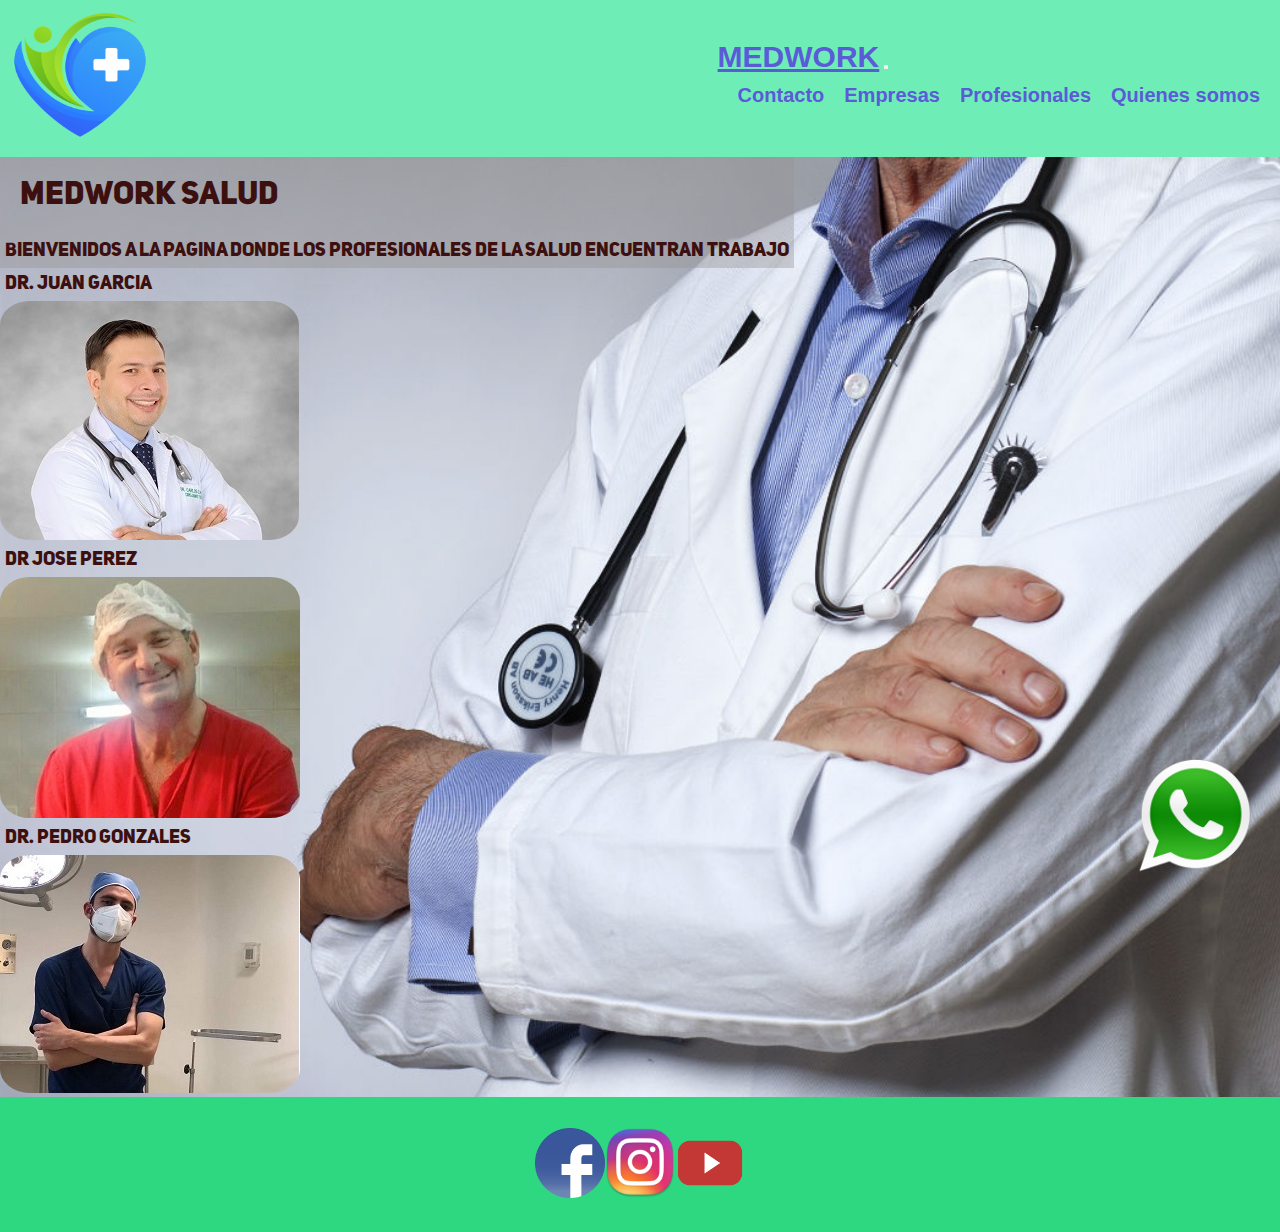
<file: index.html>
<!DOCTYPE html>
<html lang="es">

<head>
    <meta charset="UTF-8">
    <meta http-equiv="X-UA-Compatible" content="IE=edge">
    <meta name="viewport" content="width=device-width, initial-scale=1.0">
    <!--SEO-->
    <meta name="keywords" content="medicos,medicina,trabajo,salud,guardias,teletrabajo">
    <meta name="description"
        content="Somos una empresa dedicada a conseguir relacionar proveedores de salud con los profesionales">
    <link rel="icon" type="image/png" href="./recursos/favicon medwork.png" />
    <!-- bootstrap -->
    <link href="https://cdn.jsdelivr.net/npm/bootstrap@5.3.0-alpha3/dist/css/bootstrap.min.css" rel="stylesheet"
        integrity="sha384-KK94CHFLLe+nY2dmCWGMq91rCGa5gtU4mk92HdvYe+M/SXH301p5ILy+dN9+nJOZ" crossorigin="anonymous">
    <!-- mi estilo -->
    <link rel="stylesheet" href="./css/style.css">
    <title>Inicio-Medwork></title>
    <!-- Propietario -->
    <meta name="google-site-verification" content="XYnxAdi8VuNzTagkdLHZ3VOtGGxJtJOzuMgij8BpLuc" />
</head>

<body>

    <header class="header">
        <nav class="navbar bg-body-tertiary">
            <div class="container">
                <a class="navbar-brand" href="./index.html">
                    <img src="./recursos/Medical-health-logo-design-on-transparent-background-PNG.png"
                        alt="logo de medwork" width="150" height="150">
                </a>
            </div>
        </nav>
        <nav class="navbar navbar-expand-lg bg-body-tertiary">
            <div class="container-fluid">
                <a class="navbar-brand" href="./index.html">MEDWORK</a>
                <button class="navbar-toggler" type="button" data-bs-toggle="collapse" data-bs-target="#navbarNav"
                    aria-controls="navbarNav" aria-expanded="false" aria-label="Toggle navigation">
                    <span class="navbar-toggler-icon"></span>
                </button>
                <div class="collapse navbar-collapse" id="navbarNav">
                    <ul class="navbar-nav">
                        <li class="nav-item">
                            <a class="nav-link active" aria-current="page" href="./pages/contacto.html">Contacto</a>
                        </li>
                        <li class="nav-item">
                            <a class="nav-link" href="./pages/empresas.html">Empresas</a>
                        </li>
                        <li class="nav-item">
                            <a class="nav-link" href="./pages/profesionales.html">Profesionales</a>
                        </li>
                        <li class="nav-item">
                            <a class="nav-link" href="./pages/quienes-somos.html">Quienes somos</a>
                        </li>
                    </ul>
                </div>
            </div>
        </nav>
    </header>
    <main id="main-index">
        <section class="container">
            <!-- encabezado main -->
            <section class="seccion-1-main">
                <h1>Medwork Salud</h1>
                <h3>Bienvenidos a la pagina donde los profesionales de la salud encuentran trabajo</h3>
            </section>
            <!-- profesionales -->
            <section class="seccion-2-main row">
                <div class="col">
                    <article class="profesional-1">
                        <h3>Dr. Juan Garcia</h3>
                        <img src="./recursos/dr.alfa.jpg" alt="Dr. Alfa">
                    </article>
                </div>
                <div class="col">
                    <article class="profesional-2">
                        <h3>Dr Jose Perez </h3>
                        <img src="./recursos/Dr.beta.jpg" alt="Dr. Beta">
                    </article>
                </div>
                <div class="col">
                    <article class="profesional-3">
                        <h3>Dr. Pedro Gonzales</h3>
                        <img src="./recursos/dr. delta.jpg" alt="dr. Delta">
                    </article>
                </div>
                <a href="https://api.whatsapp.com/send/?phone=542215722309" class="boton-whatsapp">
                    <img src="./recursos/whatsapp.png" alt="boton-whatsapp">
                </a>
            </section>

        </section>
    </main>
    <footer class="footer">
        <!-- links a redes sociales -->
        <ul>
            <li><a href="https://www.facebook.com/">
                    <img src="./recursos/facebook-logo-clipart-flat-facebook-logo-png-icon-circle-22.png" alt="facebook"
                        class="red-social">
                </a></li>
            <li><a href="https://www.instagram.com/">
                    <img src="./recursos/512x512-transparent-logo-download-instagram-logo-icon-png-transparent-image-11.png"
                        alt="instagram" class="red-social">
                </a></li>
            <li><a href="https://www.youtube.com/">
                    <img src="./recursos/youtube-play-button-logo-transparent-png-svg-vector-0.png" alt="you tube"
                        class="red-social">
                </a></li>
        </ul>
    </footer>
    <script src="https://cdn.jsdelivr.net/npm/bootstrap@5.3.0-alpha3/dist/js/bootstrap.bundle.min.js"
        integrity="sha384-ENjdO4Dr2bkBIFxQpeoTz1HIcje39Wm4jDKdf19U8gI4ddQ3GYNS7NTKfAdVQSZe"
        crossorigin="anonymous"></script>
</body>

</html>
</file>
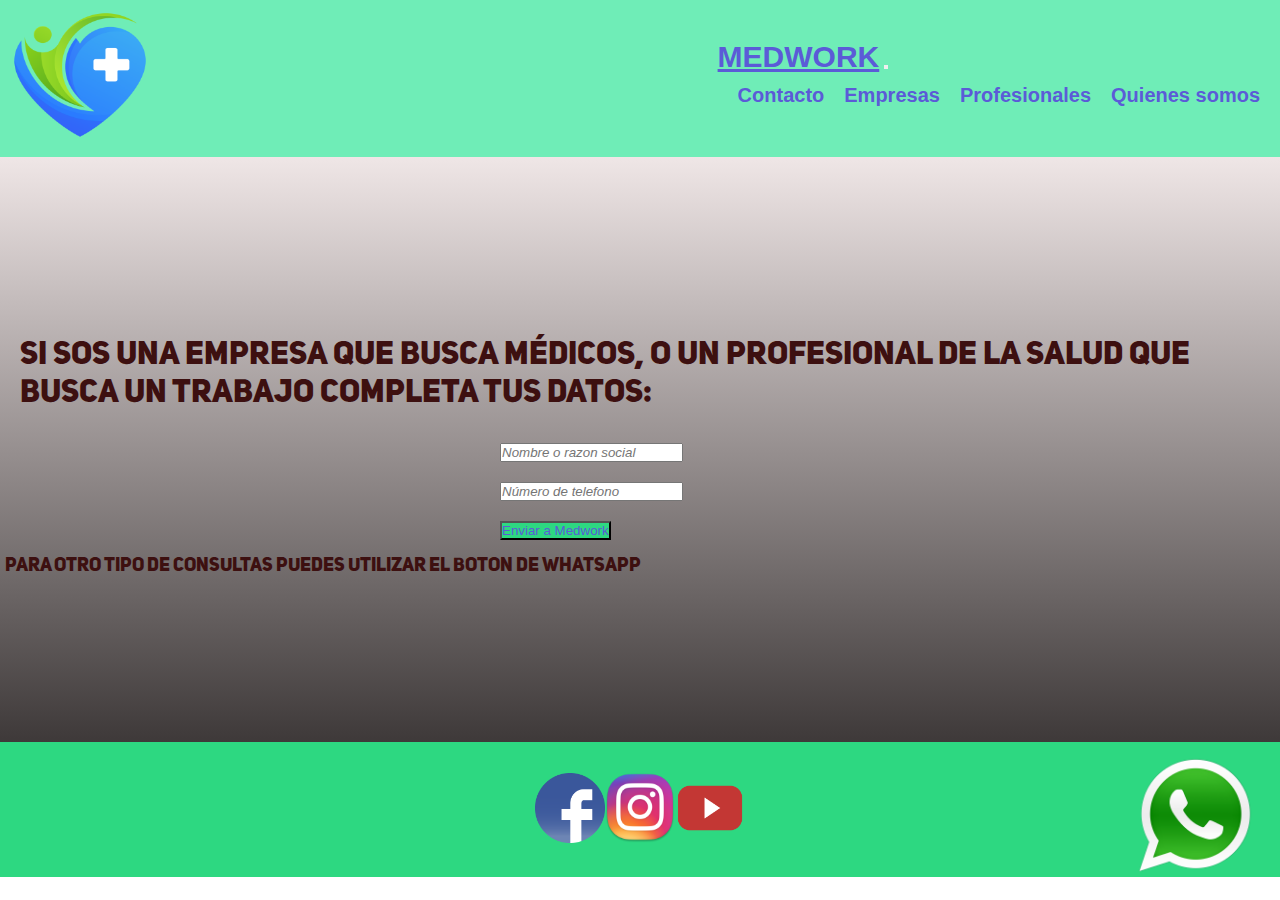
<file: pages/contacto.html>
<!DOCTYPE html>
<html lang="es">

<head>
  <meta charset="UTF-8">
  <meta http-equiv="X-UA-Compatible" content="IE=edge">
  <meta name="viewport" content="width=device-width, initial-scale=1.0">
  <!--SEO-->
  <meta name="keywords" content="medicos,medicina,trabajo,salud,contacto,telefono">
  <meta name="description" content="Nos puede contactar desde esta seccion">
  <link rel="icon" type="image/png" href="../recursos/favicon medwork.png" />
  <!-- bootstrap -->
  <link href="https://cdn.jsdelivr.net/npm/bootstrap@5.3.0-alpha3/dist/css/bootstrap.min.css" rel="stylesheet"
    integrity="sha384-KK94CHFLLe+nY2dmCWGMq91rCGa5gtU4mk92HdvYe+M/SXH301p5ILy+dN9+nJOZ" crossorigin="anonymous">
  <!-- mi estilo -->
  <link rel="stylesheet" href="../css/style.css">
  <title>Contacto-Medwork</title>
</head>

<body>
  <header class="header">
    <a class="navbar-brand" href="../index.html">
      <img src="../recursos/Medical-health-logo-design-on-transparent-background-PNG.png" alt="logo de medwork"
        width="150" height="150">
    </a>
    <nav class="navbar navbar-expand-lg bg-body-tertiary">
      <div class="container-fluid">
        <a class="navbar-brand" href="../index.html">MEDWORK</a>
        <button class="navbar-toggler" type="button" data-bs-toggle="collapse" data-bs-target="#navbarNav"
          aria-controls="navbarNav" aria-expanded="false" aria-label="Toggle navigation">
          <span class="navbar-toggler-icon"></span>
        </button>
        <div class="collapse navbar-collapse" id="navbarNav">
          <ul class="navbar-nav">
            <li class="nav-item">
              <a class="nav-link active" aria-current="page" href="../pages/contacto.html">Contacto</a>
            </li>
            <li class="nav-item">
              <a class="nav-link" href="../pages/empresas.html">Empresas</a>
            </li>
            <li class="nav-item">
              <a class="nav-link" href="../pages/profesionales.html">Profesionales</a>
            </li>
            <li class="nav-item">
              <a class="nav-link" href="../pages/quienes-somos.html">Quienes somos</a>
            </li>
          </ul>
        </div>
      </div>
    </nav>
  </header>
  <!-- encabezado  con formulario -->
  <main id="main-contacto">
    <section class="container">
      <h1>Si sos una empresa que busca médicos, o un profesional de la salud que busca un trabajo completa tus
        datos:
      </h1>
      <div>
        <form action="#" method="get">
          <input type="text" name="Nombre" placeholder="Nombre o razon social" class="imput form-control">
          <input type="tel" name="Numero de telefono" placeholder="Número de telefono" class="imput form-control">
          <input type="submit" value="Enviar a Medwork" class="enviar btn btn-outline-primary">
        </form>
      </div>
      <h3>Para otro tipo de consultas puedes utilizar el boton de whatsapp</h3>
      <a href="https://api.whatsapp.com/send/?phone=542215722309" class="boton-whatsapp">
        <img src="../recursos/whatsapp.png" alt="boton-whatsapp">
      </a>
    </section>
  </main>
  <footer class="footer">
    <!-- links a redes sociales-->
    <ul>
      <li><a href="https://www.facebook.com/">
          <img src="../recursos/facebook-logo-clipart-flat-facebook-logo-png-icon-circle-22.png" alt="facebook"
            class="red-social">
        </a></li>
      <li><a href="https://www.instagram.com/">
          <img src="../recursos/512x512-transparent-logo-download-instagram-logo-icon-png-transparent-image-11.png"
            alt="instagram" class="red-social">
        </a></li>
      <li><a href="https://www.youtube.com/">
          <img src="../recursos/youtube-play-button-logo-transparent-png-svg-vector-0.png" alt="you tube"
            class="red-social">
        </a></li>
    </ul>
  </footer>
  <script src="https://cdn.jsdelivr.net/npm/bootstrap@5.3.0-alpha3/dist/js/bootstrap.bundle.min.js"
    integrity="sha384-ENjdO4Dr2bkBIFxQpeoTz1HIcje39Wm4jDKdf19U8gI4ddQ3GYNS7NTKfAdVQSZe"
    crossorigin="anonymous"></script>
</body>

</html>
</file>
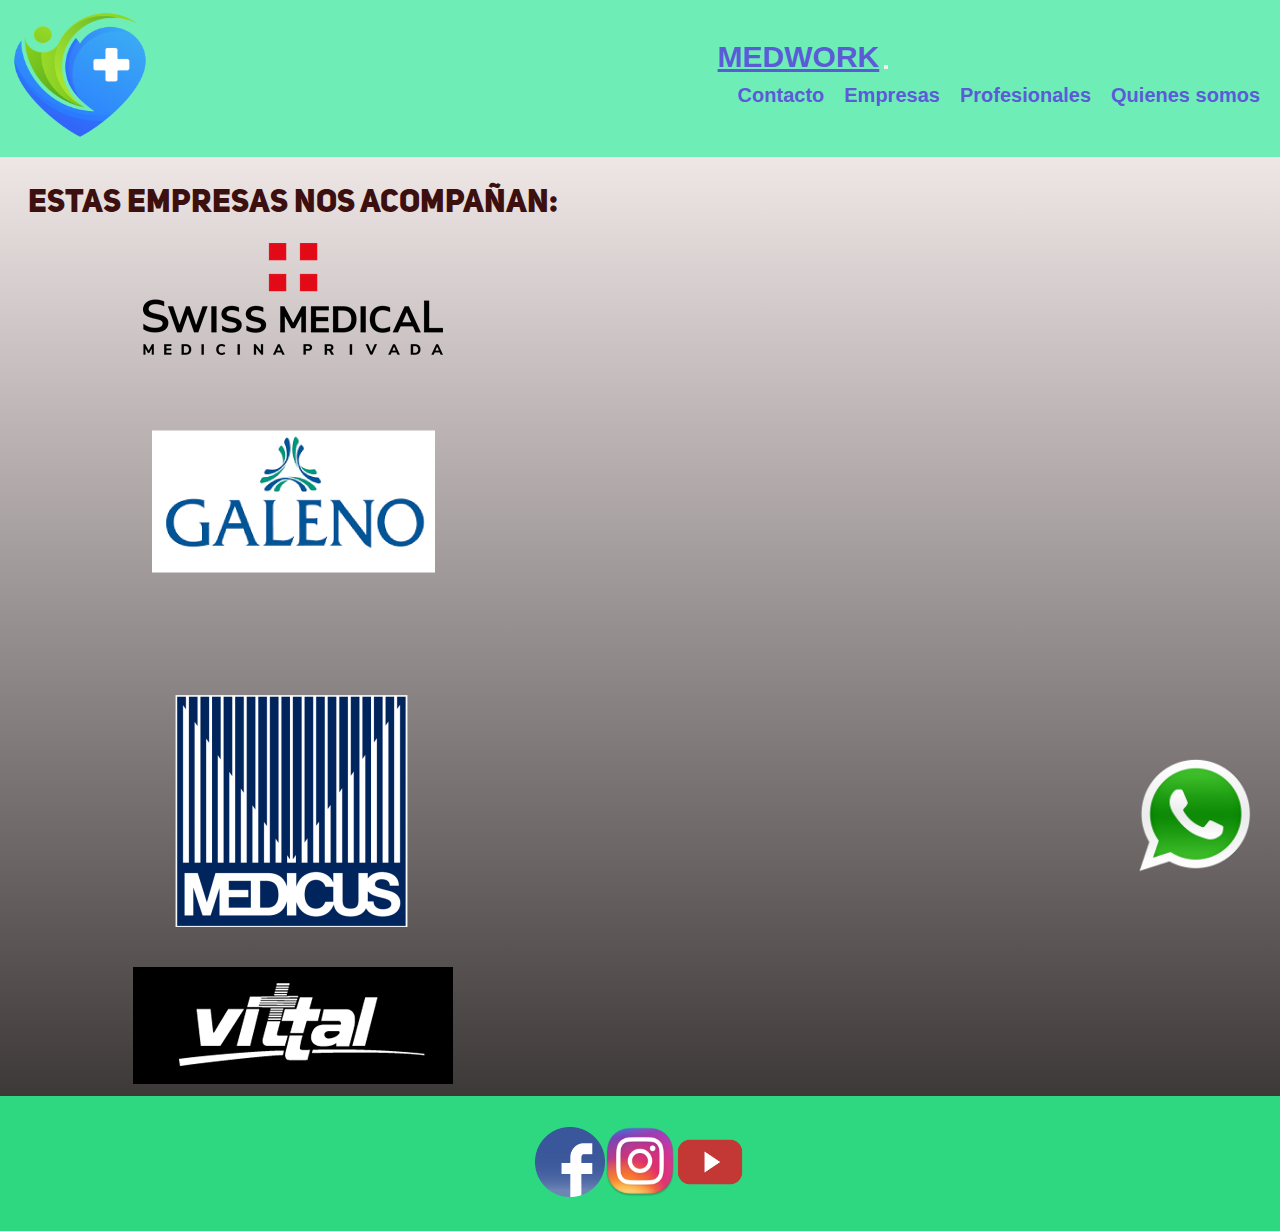
<file: pages/empresas.html>
<!DOCTYPE html>
<html lang="es">

<head>
    <meta charset="UTF-8">
    <meta http-equiv="X-UA-Compatible" content="IE=edge">
    <!--SEO-->
    <meta name="viewport" content="width=device-width, initial-scale=1.0">
    <meta name="keywords" content="medicos,medicina,trabajo,salud,empresas,clinicas">
    <meta name="description" content="Estas empresas trabajan con nosotros día a día ">
    <link rel="icon" type="image/png" href="../recursos/favicon medwork.png" />
    <!-- bootstrap -->
    <link href="https://cdn.jsdelivr.net/npm/bootstrap@5.3.0-alpha3/dist/css/bootstrap.min.css" rel="stylesheet"
        integrity="sha384-KK94CHFLLe+nY2dmCWGMq91rCGa5gtU4mk92HdvYe+M/SXH301p5ILy+dN9+nJOZ" crossorigin="anonymous">
    <!-- mi estilo -->
    <link rel="stylesheet" href="../css/style.css">
    <title>Empresas-Medwork</title>
</head>

<body>
    <header class="header">
        <a class="navbar-brand" href="../index.html">
            <img src="../recursos/Medical-health-logo-design-on-transparent-background-PNG.png" alt="logo de medwork"
                width="150" height="150">
        </a>
        <nav class="navbar navbar-expand-lg bg-body-tertiary">
            <div class="container-fluid">
                <a class="navbar-brand" href="../index.html">MEDWORK</a>
                <button class="navbar-toggler" type="button" data-bs-toggle="collapse" data-bs-target="#navbarNav"
                    aria-controls="navbarNav" aria-expanded="false" aria-label="Toggle navigation">
                    <span class="navbar-toggler-icon"></span>
                </button>
                <div class="collapse navbar-collapse" id="navbarNav">
                    <ul class="navbar-nav">
                        <li class="nav-item">
                            <a class="nav-link active" aria-current="page" href="../pages/contacto.html">Contacto</a>
                        </li>
                        <li class="nav-item">
                            <a class="nav-link" href="../pages/empresas.html">Empresas</a>
                        </li>
                        <li class="nav-item">
                            <a class="nav-link" href="../pages/profesionales.html">Profesionales</a>
                        </li>
                        <li class="nav-item">
                            <a class="nav-link" href="../pages/quienes-somos.html">Quienes somos</a>
                        </li>
                    </ul>
                </div>
            </div>
        </nav>
    </header>
    <!-- encabezado mas empresas -->
    <main id="main-empresas">
        <section class="container">
            <h1>Estas empresas nos acompañan:</h1>
            <section class="section-empresas">

                <article>
                    <a href="https://www.swissmedical.com.ar/prepagaclientes/" target="_blank">
                        <img src="../recursos/swiss-medical-logo-889CAC42F0-seeklogo.com.png"
                            alt="logo de Swiss medical">
                    </a>
                </article>
                <article>
                    <a href="https://www.galeno.com.ar/" target="_blank">
                        <img src="../recursos/fun-logo-galeno.png" alt="logo Galeno">
                    </a>
                </article>
                <article>
                    <a href="https://medicus.com.ar/#/" target="_blank">
                        <img src="../recursos/medicus-mosaico-300x300.png" alt="logo Medicus">
                    </a>
                </article>
                <article>
                    <a href="https://www.vittal.com.ar/planes/plan-plus-visitas-medicas-sin-cargo/?utm_source=googleads&utm_medium=cpc&utm_campaign=brand&utm_term=vital%20servicio%20medico&utm_campaign=Brand_2022&utm_source=adwords&utm_medium=ppc&hsa_acc=9152614390&hsa_cam=18028394345&hsa_grp=137336380782&hsa_ad=616104025834&hsa_src=g&hsa_tgt=kwd-359715819248&hsa_kw=vital%20servicio%20medico&hsa_mt=b&hsa_net=adwords&hsa_ver=3&gclid=Cj0KCQjwlPWgBhDHARIsAH2xdNd96LX1XUC-CsBSfjCHiELVeFzhmlNyhfXKCDK6CZdrGaiU4PU5l50aAqLZEALw_wcB"
                        target="_blank">
                        <img src="../recursos/vittal.png" alt="logo Vittal">
                    </a>
                </article>
            </section>
            <a href="https://api.whatsapp.com/send/?phone=542215722309" class="boton-whatsapp">
                <img src="../recursos/whatsapp.png" alt="boton-whatsapp">
            </a>
        </section>
    </main>
    <footer class="footer">
        <!-- links a redes sociales -->
        <ul>
            <li><a href="https://www.facebook.com/">
                    <img src="../recursos/facebook-logo-clipart-flat-facebook-logo-png-icon-circle-22.png"
                        alt="facebook" class="red-social">
                </a></li>
            <li><a href="https://www.instagram.com/">
                    <img src="../recursos/512x512-transparent-logo-download-instagram-logo-icon-png-transparent-image-11.png"
                        alt="instagram" class="red-social">
                </a></li>
            <li><a href="https://www.youtube.com/">
                    <img src="../recursos/youtube-play-button-logo-transparent-png-svg-vector-0.png" alt="you tube"
                        class="red-social">
                </a></li>
    </footer>
    <script src="https://cdn.jsdelivr.net/npm/bootstrap@5.3.0-alpha3/dist/js/bootstrap.bundle.min.js"
        integrity="sha384-ENjdO4Dr2bkBIFxQpeoTz1HIcje39Wm4jDKdf19U8gI4ddQ3GYNS7NTKfAdVQSZe"
        crossorigin="anonymous"></script>
</body>

</html>
</file>
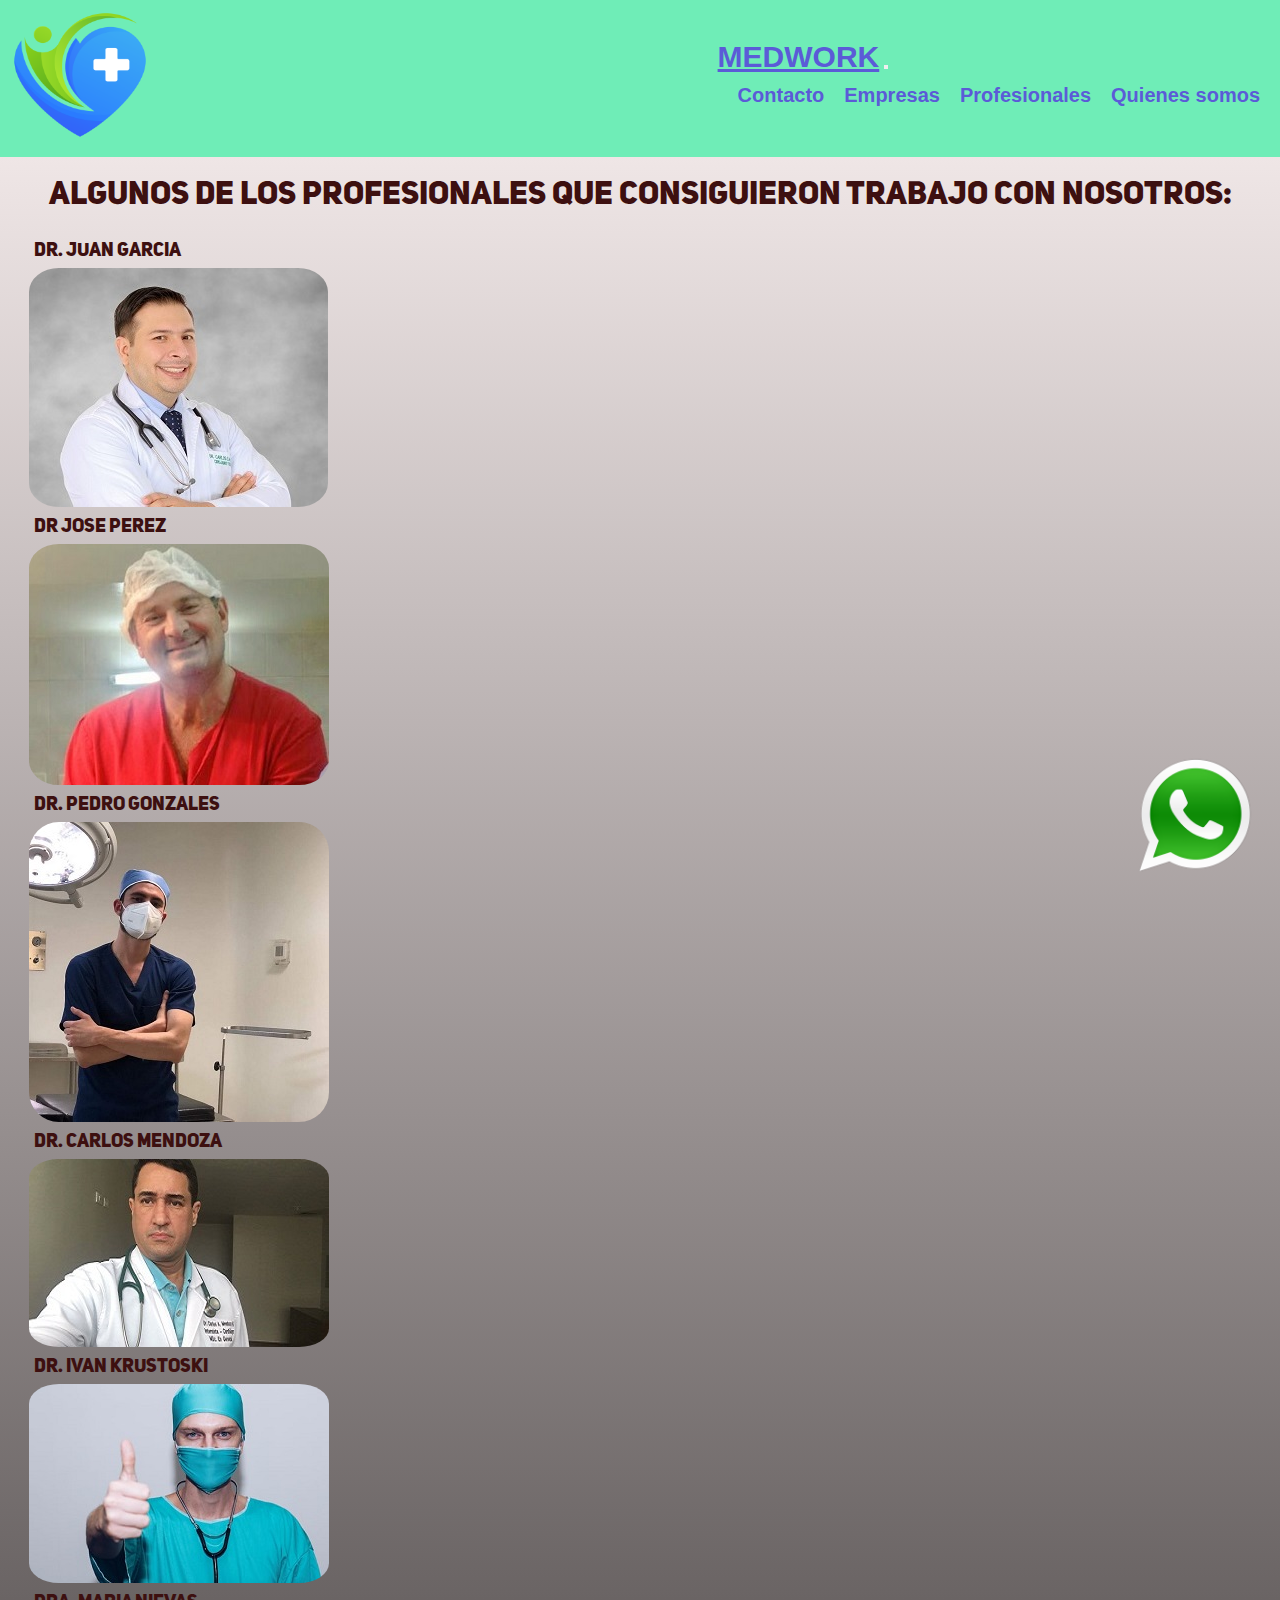
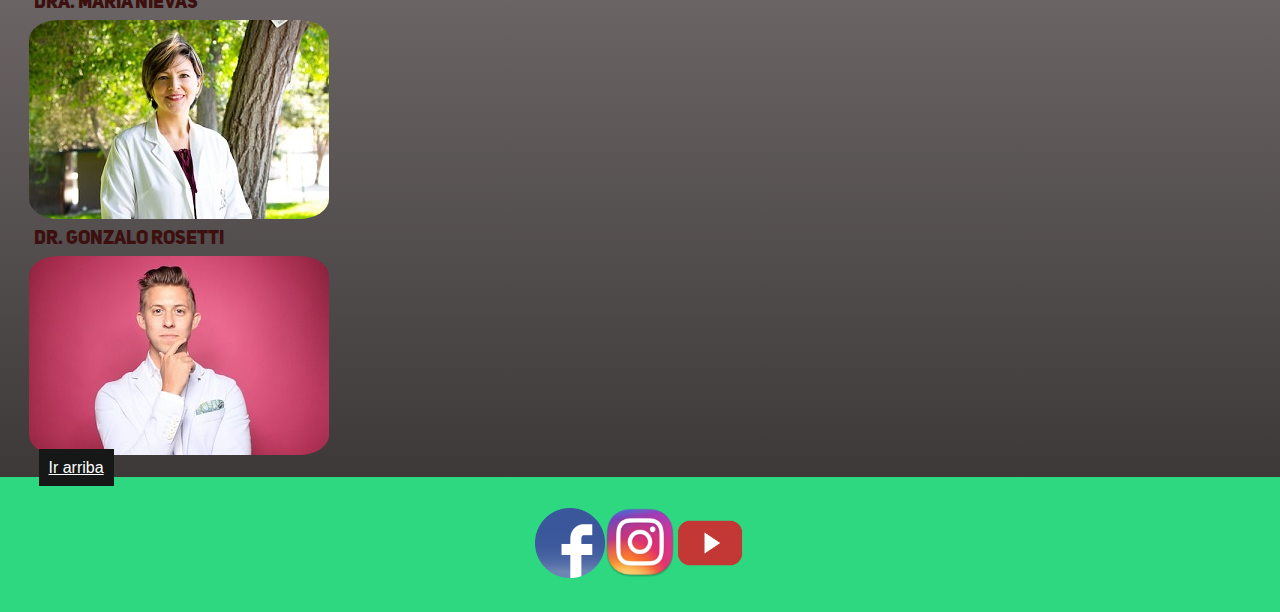
<file: pages/profesionales.html>
<!DOCTYPE html>
<html lang="es">

<head>
    <meta charset="UTF-8">
    <meta http-equiv="X-UA-Compatible" content="IE=edge">
    <meta name="viewport" content="width=device-width, initial-scale=1.0">
    <!--SEO-->
    <meta name="keywords" content="medicos,medicina,trabajo,salud,profesionales,laboral">
    <meta name="description" content="Estos médicos aprovecharon las oportunidades laborales de Medwork">
    <link rel="icon" type="image/png" href="../recursos/favicon medwork.png" />
    <!-- bootstrap -->
    <link href="https://cdn.jsdelivr.net/npm/bootstrap@5.3.0-alpha3/dist/css/bootstrap.min.css" rel="stylesheet"
        integrity="sha384-KK94CHFLLe+nY2dmCWGMq91rCGa5gtU4mk92HdvYe+M/SXH301p5ILy+dN9+nJOZ" crossorigin="anonymous">
    <!-- mi estilo -->
    <link rel="stylesheet" href="../css/style.css">
    <title>Profesionales-Medwork</title>
</head>

<body>
    <header class="header">
        <a class="navbar-brand" href="../index.html">
            <img src="../recursos/Medical-health-logo-design-on-transparent-background-PNG.png" alt="logo de medwork"
                width="150" height="150">
        </a>
        <nav class="navbar navbar-expand-lg bg-body-tertiary">
            <div class="container-fluid">
                <a class="navbar-brand" href="../index.html">MEDWORK</a>
                <button class="navbar-toggler" type="button" data-bs-toggle="collapse" data-bs-target="#navbarNav"
                    aria-controls="navbarNav" aria-expanded="false" aria-label="Toggle navigation">
                    <span class="navbar-toggler-icon"></span>
                </button>
                <div class="collapse navbar-collapse" id="navbarNav">
                    <ul class="navbar-nav">
                        <li class="nav-item">
                            <a class="nav-link active" aria-current="page" href="../pages/contacto.html">Contacto</a>
                        </li>
                        <li class="nav-item">
                            <a class="nav-link" href="../pages/empresas.html">Empresas</a>
                        </li>
                        <li class="nav-item">
                            <a class="nav-link" href="../pages/profesionales.html">Profesionales</a>
                        </li>
                        <li class="nav-item">
                            <a class="nav-link" href="../pages/quienes-somos.html">Quienes somos</a>
                        </li>
                    </ul>
                </div>
            </div>
        </nav>
    </header>
    <!-- profesionales que trabajan con Medwork -->
    <main id="main-profesionales">
        <section class="container">
            <h1>Algunos de los profesionales que consiguieron trabajo con nosotros: </h1>
            <div class="row">
                <div class="col">
                    <article class="profesional-1">
                        <h3>Dr. Juan Garcia</h3>
                        <img src="../recursos/dr.alfa.jpg" alt="Dr. Alfa">
                    </article>
                    <article class="profesional-2">
                        <h3>Dr Jose Perez </h3>
                        <img src="../recursos/Dr.beta.jpg" alt="Dr. Beta">
                    </article>
                    <article class="profesional-3">
                        <h3>Dr. Pedro Gonzales</h3>
                        <img src="../recursos/dr.delta1.jpg" alt="Dr. Delta">
                    </article>
                </div>
                <div class="col">
                    <article class="profesional-4">
                        <h3>Dr. Carlos Mendoza</h3>
                        <img src="../recursos/Dr.gamma.jpeg" alt="Dr. gamma">
                    </article>
                    <article class="profesional-5">
                        <h3>Dr. Ivan Krustoski</h3>
                        <img src="../recursos/Dr. kappa.jpeg" alt="Dr. kappa">
                    </article>
                    <article class="profesional-6">
                        <h3>Dra. Maria Nievas</h3>
                        <img src="../recursos/Dra. epsilon.jpeg" alt="Dra.Epsilon">
                    </article>
                    <article class="profesional-7">
                        <h3>Dr. Gonzalo Rosetti</h3>
                        <img src="../recursos/Dr. pi.jpeg" alt="Dr.Pi">
                    </article>
                </div>
            </div>
            <a href="https://api.whatsapp.com/send/?phone=542215722309" class="boton-whatsapp">
                <img src="../recursos/whatsapp.png" alt="boton-whatsapp">
            </a>
            <a href="#main-profesionales" class="boton-arriba btn btn-outline-primary">Ir arriba</a>
        </section>
    </main>
    <footer class="footer">
        <!-- links a redes sociales -->
        <ul>
            <li><a href="https://www.facebook.com/">
                    <img src="../recursos/facebook-logo-clipart-flat-facebook-logo-png-icon-circle-22.png"
                        alt="facebook" class="red-social">
                </a></li>
            <li><a href="https://www.instagram.com/">
                    <img src="../recursos/512x512-transparent-logo-download-instagram-logo-icon-png-transparent-image-11.png"
                        alt="instagram" class="red-social">
                </a></li>
            <li><a href="https://www.youtube.com/">
                    <img src="../recursos/youtube-play-button-logo-transparent-png-svg-vector-0.png" alt="you tube"
                        class="red-social">
                </a></li>
    </footer>
    <script src="https://cdn.jsdelivr.net/npm/bootstrap@5.3.0-alpha3/dist/js/bootstrap.bundle.min.js"
        integrity="sha384-ENjdO4Dr2bkBIFxQpeoTz1HIcje39Wm4jDKdf19U8gI4ddQ3GYNS7NTKfAdVQSZe"
        crossorigin="anonymous"></script>
</body>

</html>
</file>
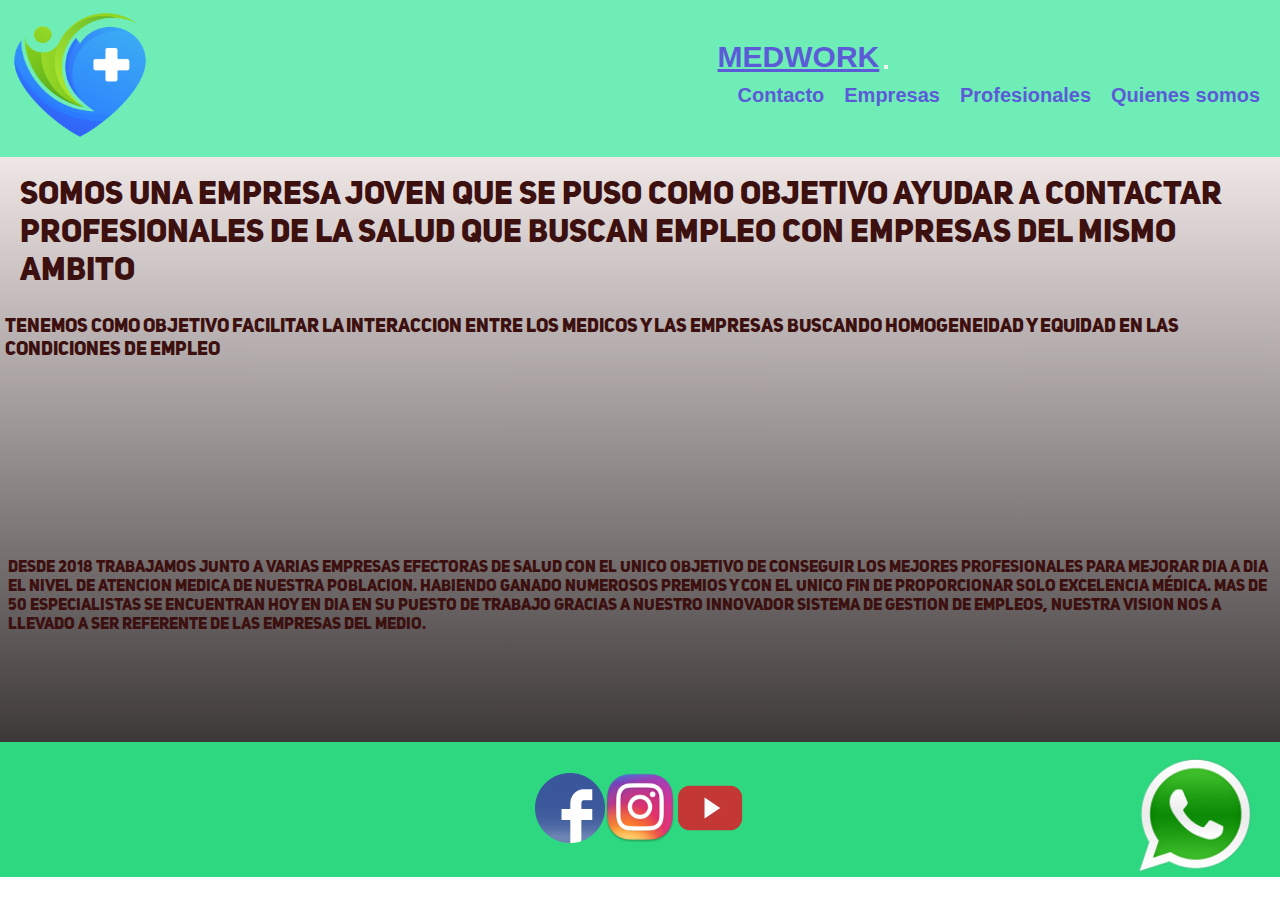
<file: pages/quienes-somos.html>
<!DOCTYPE html>
<html lang="es">

<head>
  <meta charset="UTF-8">
  <meta http-equiv="X-UA-Compatible" content="IE=edge">
  <meta name="viewport" content="width=device-width, initial-scale=1.0">
  <!--SEO-->
  <meta name="keywords" content="medicos,medicina,trabajo,quienes,nosotros,proposito">
  <meta name="description" content="Nuestro propósito y objetivos a futuro">
  <link rel="icon" type="image/png" href="../recursos/favicon medwork.png" />
  <!-- bootstrap -->
  <link href="https://cdn.jsdelivr.net/npm/bootstrap@5.3.0-alpha3/dist/css/bootstrap.min.css" rel="stylesheet"
    integrity="sha384-KK94CHFLLe+nY2dmCWGMq91rCGa5gtU4mk92HdvYe+M/SXH301p5ILy+dN9+nJOZ" crossorigin="anonymous">
  <!-- mi estilo -->
  <link rel="stylesheet" href="../css/style.css">
  <title>Quienes-somos-Medwork</title>
</head>

<body>
  <header class="header">
    <a class="navbar-brand" href="../index.html">
      <img src="../recursos/Medical-health-logo-design-on-transparent-background-PNG.png" alt="logo de medwork"
        width="150" height="150">
    </a>
    <nav class="navbar navbar-expand-lg bg-body-tertiary">
      <div class="container-fluid">
        <a class="navbar-brand" href="../index.html">MEDWORK</a>
        <button class="navbar-toggler" type="button" data-bs-toggle="collapse" data-bs-target="#navbarNav"
          aria-controls="navbarNav" aria-expanded="false" aria-label="Toggle navigation">
          <span class="navbar-toggler-icon"></span>
        </button>
        <div class="collapse navbar-collapse" id="navbarNav">
          <ul class="navbar-nav">
            <li class="nav-item">
              <a class="nav-link active" aria-current="page" href="../pages/contacto.html">Contacto</a>
            </li>
            <li class="nav-item">
              <a class="nav-link" href="../pages/empresas.html">Empresas</a>
            </li>
            <li class="nav-item">
              <a class="nav-link" href="../pages/profesionales.html">Profesionales</a>
            </li>
            <li class="nav-item">
              <a class="nav-link" href="../pages/quienes-somos.html">Quienes somos</a>
            </li>
          </ul>
        </div>
      </div>
    </nav>
  </header>
  <main id="main-quienes-somos">
    <section class="container">
      <!-- Descripcion  de que es medcorp -->
      <h1>Somos una empresa joven que se puso como objetivo ayudar a contactar profesionales de la salud que
        buscan
        empleo con empresas del mismo ambito </h1>
      <h3>Tenemos como objetivo facilitar la interaccion entre los medicos y las empresas buscando homogeneidad y
        equidad en las condiciones de empleo</h3>
      <iframe width="320" height="180" src="https://www.youtube.com/embed/op3fYY2zOy0" title="YouTube video player"
        frameborder="0"
        allow="accelerometer; autoplay; clipboard-write; encrypted-media; gyroscope; picture-in-picture; web-share"
        allowfullscreen></iframe>
      <h4>Desde 2018 trabajamos junto a varias empresas efectoras de salud con el unico objetivo de conseguir los
        mejores profesionales para mejorar dia a dia el nivel de atencion medica de nuestra poblacion. Habiendo ganado
        numerosos premios y con el unico fin de proporcionar solo excelencia médica.
        Mas de 50 especialistas se encuentran hoy en dia en su puesto de trabajo gracias a nuestro innovador sistema de
        gestion de empleos, nuestra vision nos a llevado a ser referente de las empresas del medio.</h4>
      <a href="https://api.whatsapp.com/send/?phone=542215722309" class="boton-whatsapp">
        <img src="../recursos/whatsapp.png" alt="boton-whatsapp">
      </a>
    </section>
  </main>
  <footer class="footer">
    <!-- links a redes sociales -->
    <ul>
      <li><a href="https://www.facebook.com/">
          <img src="../recursos/facebook-logo-clipart-flat-facebook-logo-png-icon-circle-22.png" alt="facebook"
            class="red-social">
        </a></li>
      <li><a href="https://www.instagram.com/">
          <img src="../recursos/512x512-transparent-logo-download-instagram-logo-icon-png-transparent-image-11.png"
            alt="instagram" class="red-social">
        </a></li>
      <li><a href="https://www.youtube.com/">
          <img src="../recursos/youtube-play-button-logo-transparent-png-svg-vector-0.png" alt="you tube"
            class="red-social">
        </a></li>
  </footer>
  <script src="https://cdn.jsdelivr.net/npm/bootstrap@5.3.0-alpha3/dist/js/bootstrap.bundle.min.js"
    integrity="sha384-ENjdO4Dr2bkBIFxQpeoTz1HIcje39Wm4jDKdf19U8gI4ddQ3GYNS7NTKfAdVQSZe"
    crossorigin="anonymous"></script>
</body>

</html>
</file>
<file: css/style.css>
* {
  margin: 0;
  padding: 0;
  font-family: 'Segoe UI', Tahoma, Geneva, Verdana, sans-serif; }

.header {
  display: flex;
  flex-direction: row;
  flex-wrap: wrap;
  background-color: #6fedb7;
  justify-content: space-between;
  align-items: center; }

.nav :hover, .navbar-brand :hover :hover {
  color: #3d1010;
  transform: scale(1.02);
  transition: 300ms; }

.navbar-brand :hover {
  transform: scale(1.05); }

.header a img {
  width: 160px; }

/* navs */
.bg-body-tertiary {
  background-color: #6fedb7 !important; }

.nav ul, .navbar-brand :hover ul {
  list-style: none;
  background-color: #6fedb7;
  width: 800px; }

.nav-link {
  text-decoration: none;
  color: #5b5bd7 !important;
  font-size: 20px;
  font-weight: bold;
  padding: 10px; }

.navbar-brand {
  color: #5b5bd7;
  font-weight: bold;
  font-size: 30px; }

#main-index {
  display: flex;
  min-height: 65vh;
  color: #3d1010;
  background-image: url(../recursos/Imagenbase.jpg);
  background-size: cover;
  background-repeat: no-repeat; }

.seccion-1-main {
  background-color: rgba(150, 147, 147, 0.4); }

.col img {
  border-radius: 10%; }

#main-contacto {
  display: flex;
  flex-direction: row;
  flex-wrap: nowrap;
  align-items: center;
  align-content: space-between;
  min-height: 65vh;
  color: #3d1010;
  background-image: linear-gradient(to top, #3e3939, #efe6e6); }

form {
  width: 300px;
  margin: 0 auto;
  color: #a1a1e6;
  font-family: 'Segoe UI', Tahoma, Geneva, Verdana, sans-serif; }

.imput {
  margin: 10px;
  font-style: italic; }

.enviar {
  margin: 10px;
  font-weight: 500;
  color: #5b5bd7;
  background-color: #2dd881; }

#main-quienes-somos {
  min-height: 65vh;
  color: #3d1010;
  background-image: linear-gradient(to top, #3e3939, #efe6e6); }
  #main-quienes-somos h4 {
    padding: 8px; }

#main-profesionales {
  --bs-gutter-x: 1.5rem;
  --bs-gutter-y: 0;
  display: flex;
  flex-wrap: nowrap;
  margin-top: calc(-1 * var(--bs-gutter-y));
  margin-right: calc(-.5 * var(--bs-gutter-x));
  margin-left: calc(-.5 * var(--bs-gutter-x));
  align-content: center;
  justify-content: space-evenly;
  flex-direction: row;
  min-height: 65vh;
  color: #3d1010;
  background-image: linear-gradient(to top, #3e3939, #efe6e6); }

#main-empresas {
  display: flex;
  flex-direction: row;
  align-items: center;
  align-content: flex-end;
  padding: 8px;
  min-height: 65vh;
  color: #3d1010;
  background-image: linear-gradient(to top, #3e3939, #efe6e6); }

.footer {
  display: flex;
  justify-content: space-around;
  align-items: center;
  font-family: 'Segoe UI', Tahoma, Geneva, Verdana, sans-serif;
  background-color: #2dd881;
  min-height: 15vh; }

ul {
  margin: 10px;
  display: flex;
  list-style: none; }
  ul :hover {
    transform: scale(1.05);
    transition: 300ms; }

.red-social {
  width: 70px;
  height: 70px; }

/* typo */
@font-face {
  font-family: "Uni Sans Heavy Caps";
  src: url(../recursos/UniSansHeavy.otf); }

h1 {
  padding: 20px;
  font-family: "Uni Sans Heavy Caps"; }

h2 {
  padding: 10px;
  font-family: 'Segoe UI', Tahoma, Geneva, Verdana, sans-serif; }

h3 {
  font-family: "Uni Sans Heavy Caps";
  padding: 5px; }

h4 {
  font-family: "Uni Sans Heavy Caps";
  padding: 5px;
  margin: 0px; }

/* typo y flex  empresas */
.section-empresas {
  display: flex;
  font-family: "Uni Sans Heavy Caps";
  flex-direction: column;
  flex-wrap: wrap;
  align-content: center;
  justify-content: space-around;
  align-items: center; }

/* boton whatapp */
.boton-whatsapp {
  display: flex;
  position: fixed;
  bottom: 25px;
  right: 25px;
  width: 120px;
  height: 120px; }

.boton-whatsapp :hover {
  transform: scale(1.08);
  transition: 300ms; }

/* boton arriba */
.boton-arriba {
  margin: 10px;
  padding: 10px;
  text-align: right;
  color: white;
  background-color: #161817; }

/* /* /*Mobilelast - Max width*/
@media (max-width: 425px) {
  #main-index {
    background-image: none;
    background-color: #cfcece; }
  .boton-whatsapp {
    width: 85px;
    height: 85px; } }
</file>
